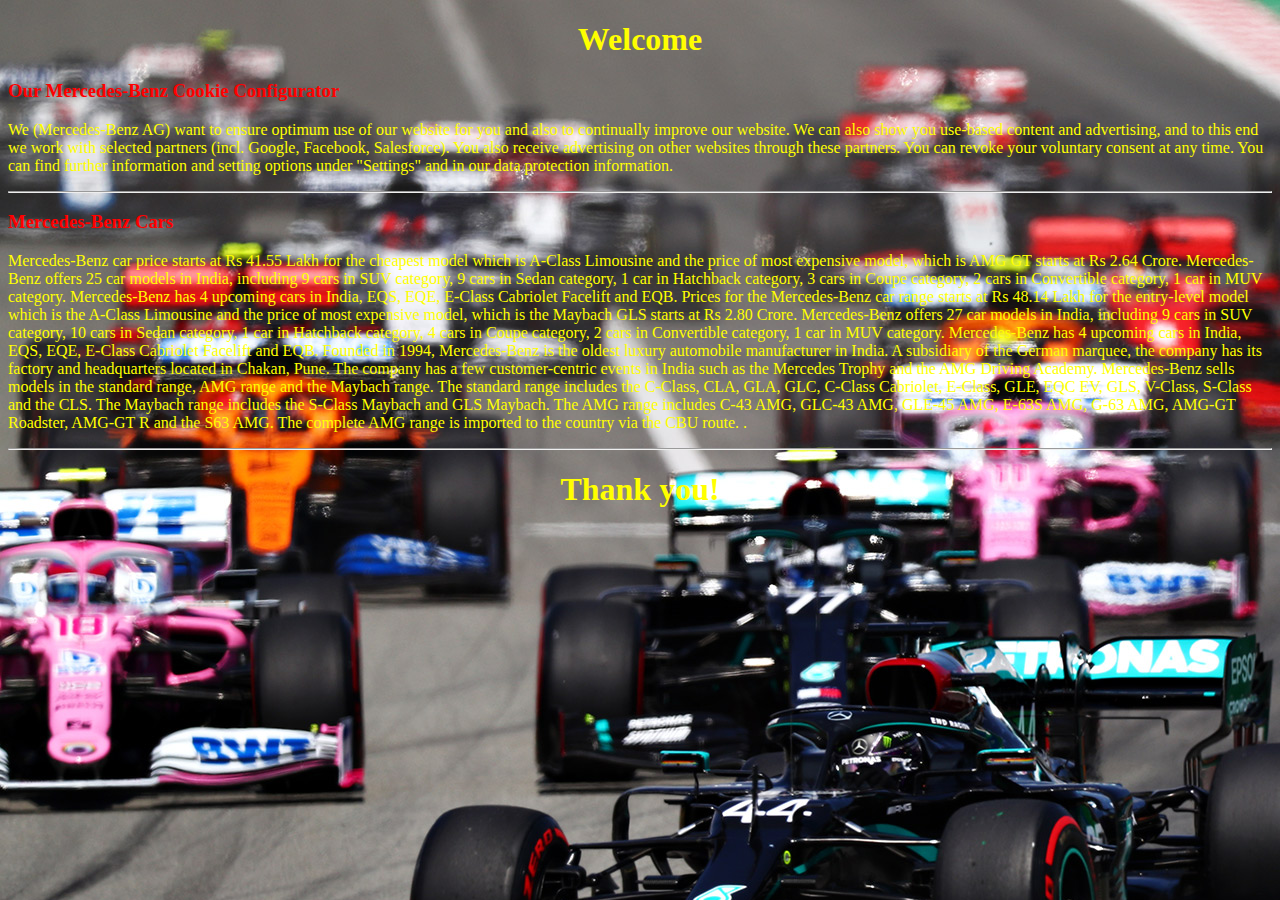
<file: My Webpage/Index.html>
<!DOCTYPE html>
<!--[if lt IE 7]>      <html class="no-js lt-ie9 lt-ie8 lt-ie7"> <![endif]-->
<!--[if IE 7]>         <html class="no-js lt-ie9 lt-ie8"> <![endif]-->
<!--[if IE 8]>         <html class="no-js lt-ie9"> <![endif]-->
<!--[if gt IE 8]>      <html class="no-js"> <!--<![endif]-->
<html>
    <head>
        <meta charset="utf-8">
        <meta http-equiv="X-UA-Compatible" content="IE=edge">
        <title>My Web page</title>
        <meta name="description" content="">
        <meta name="viewport" content="width=device-width, initial-scale=1">
        <link rel="stylesheet" href="Index.css">
        <link rel="icon" href="./Img/download.jfif" type="image/icon type">
    </head>
    <body class="Body">
       <section class="Header">
           <h1>Welcome</h1>
        </section>
        <section class="Main">
            <h3>Our Mercedes-Benz Cookie Configurator</h3>
            <p>We (Mercedes-Benz AG) want to ensure optimum use of our website for you and also to continually improve our website. We can also show you use-based content and advertising, and to this end we work with selected partners (incl. Google, Facebook, Salesforce). You also receive advertising on other websites through these partners. You can revoke your voluntary consent at any time. You can find further information and setting options under "Settings" and in our data protection information.
                    </p>
                    <hr>
                    <h3>Mercedes-Benz Cars</h3>
                    <p>Mercedes-Benz car price starts at Rs 41.55 Lakh for the cheapest model which is A-Class Limousine and the price of most expensive model, which is AMG GT starts at Rs 2.64 Crore. Mercedes-Benz offers 25 car models in India, including 9 cars in SUV category, 9 cars in Sedan category, 1 car in Hatchback category, 3 cars in Coupe category, 2 cars in Convertible category, 1 car in MUV category. Mercedes-Benz has 4 upcoming cars in India, EQS, EQE, E-Class Cabriolet Facelift and EQB.

Prices for the Mercedes-Benz car range starts at Rs 48.14 Lakh for the entry-level model which is the A-Class Limousine and the price of most expensive model, which is the Maybach GLS starts at Rs 2.80 Crore. Mercedes-Benz offers 27 car models in India, including 9 cars in SUV category, 10 cars in Sedan category, 1 car in Hatchback category, 4 cars in Coupe category, 2 cars in Convertible category, 1 car in MUV category. Mercedes-Benz has 4 upcoming cars in India, EQS, EQE, E-Class Cabriolet Facelift and EQB.

Founded in 1994, Mercedes-Benz is the oldest luxury automobile manufacturer in India. A subsidiary of the German marquee, the company has its factory and headquarters located in Chakan, Pune. The company has a few customer-centric events in India such as the Mercedes Trophy and the AMG Driving Academy.

Mercedes-Benz sells models in the standard range, AMG range and the Maybach range. The standard range includes the C-Class, CLA, GLA, GLC, C-Class Cabriolet, E-Class, GLE, EQC EV, GLS, V-Class, S-Class and the CLS. The Maybach range includes the S-Class Maybach and GLS Maybach.

The AMG range includes C-43 AMG, GLC-43 AMG, GLE-45 AMG, E-63S AMG, G-63 AMG, AMG-GT Roadster, AMG-GT R and the S63 AMG. The complete AMG range is imported to the country via the CBU route. .
                        </p><hr>

        </section>
        <section class="Footer"><h1>Thank you!</h1></section>
        
        <script src="" async defer>
            function alert(){
                alert("Welcome to my webpage");
            }
        </script>
    </body>
</html>
</file>
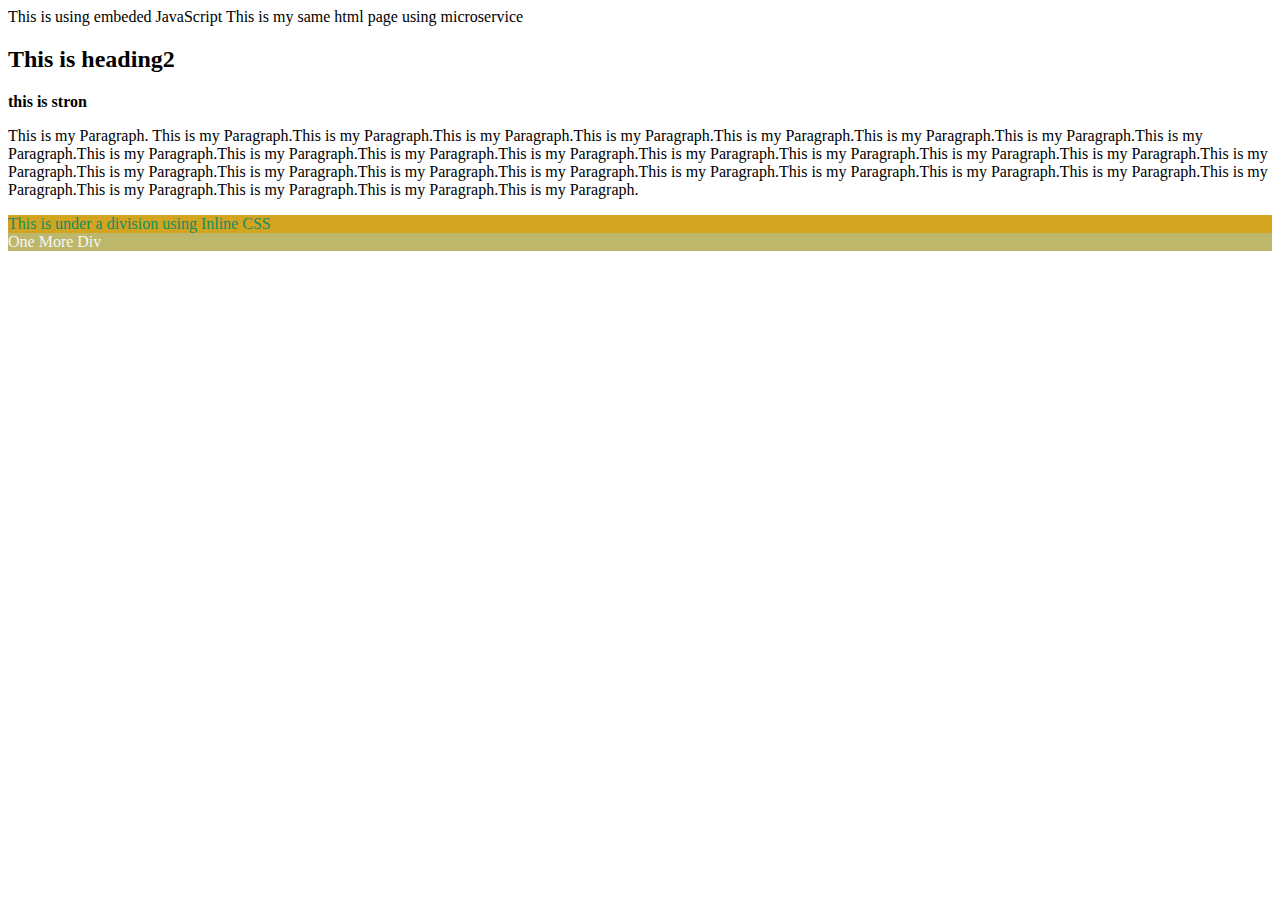
<file: Web/target/classes/templates/NewFile.html>
<!DOCTYPE html>
<html xmlns:th="http://www.thymeleaf.org">
<head>
<meta charset="UTF-8">
<title>Insert title here</title>
<script type="text/javascript" th:src="@{myscript.js}"></script>
<link th:href="@{style.css}" rel="stylesheet"></link>
<style type="text/css" >
div{          /* This is embeded CSS*/
    color: whitesmoke;
    background-color: darkkhaki;
}
 
</style>
<script type="text/javascript">
    document.write("This is using embeded JavaScript");
</script>
</head>
<body>
 This is my same html page using microservice
 <h2>This is heading2</h2>
 <strong>this is stron</strong>
 <p>This is my Paragraph. This is my Paragraph.This is my Paragraph.This is my Paragraph.This is my Paragraph.This is my Paragraph.This is my Paragraph.This is my Paragraph.This is my Paragraph.This is my Paragraph.This is my Paragraph.This is my Paragraph.This is my Paragraph.This is my Paragraph.This is my Paragraph.This is my Paragraph.This is my Paragraph.This is my Paragraph.This is my Paragraph.This is my Paragraph.This is my Paragraph.This is my Paragraph.This is my Paragraph.This is my Paragraph.This is my Paragraph.This is my Paragraph.This is my Paragraph.This is my Paragraph.This is my Paragraph.This is my Paragraph.This is my Paragraph.</p>
<div style="background:#d2a41f;color:#128e62;">This is under a division using Inline  CSS</div>
<div>One More Div</div>
</body>
</html>
</file>
<file: My Webpage/Index.css>
Body{
    background-image: url(./Img/GettyImages-1266598528.jpg);
}
h1{
    text-align: center;
    color : yellow;

}
p{
    font-size: medium;
    color : yellow;
   
}

h3{
	color: red;
}
</file>
